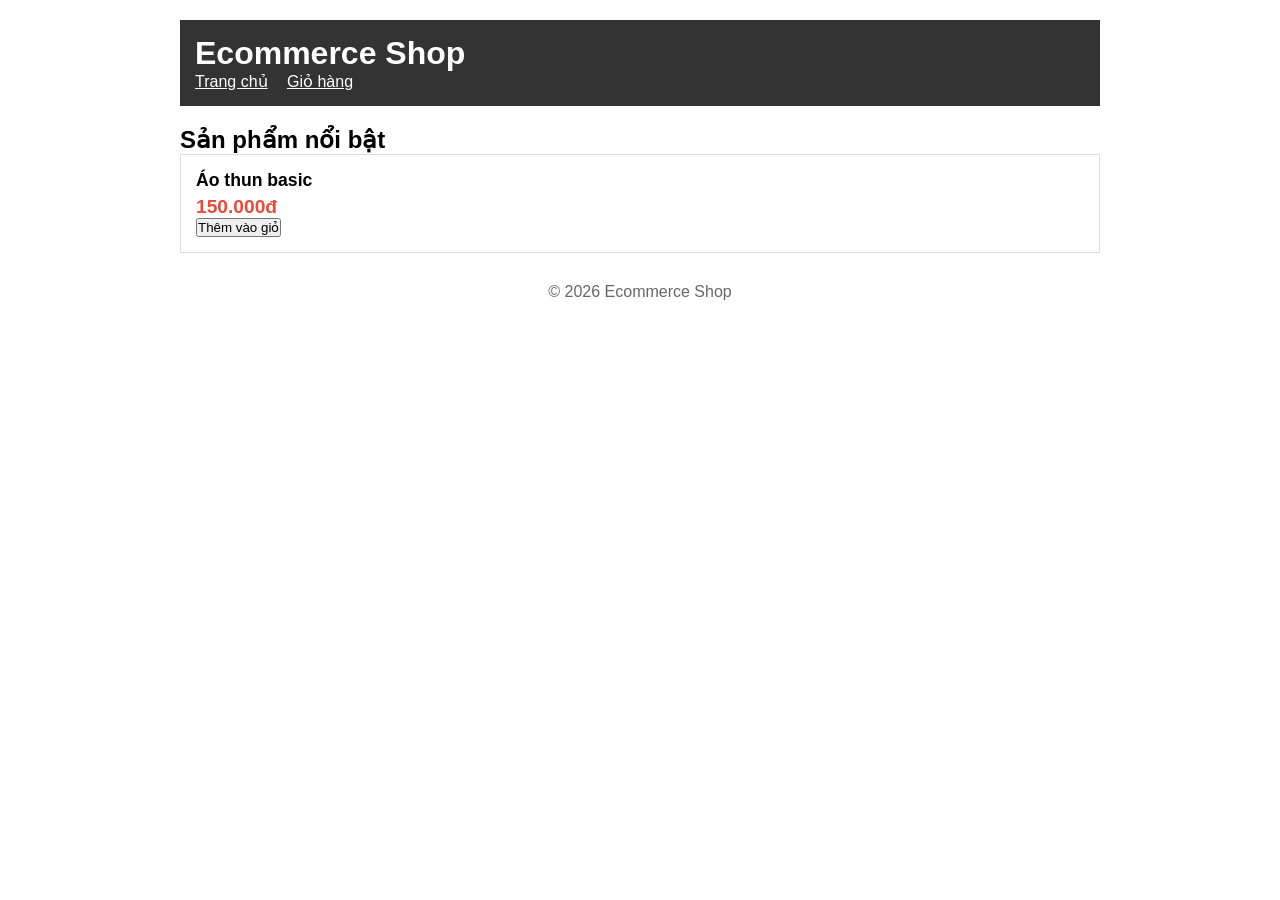
<file: index.html>
<!DOCTYPE html>
<html lang="vi">
<head>
 <meta charset="UTF-8">
 <title>Ecommerce Shop</title>
 <link rel="stylesheet" href="css/style.css">
</head>
<body>
 <header>
 <h1>Ecommerce Shop</h1>
 <nav>
 <a href="index.html">Trang chủ</a>
 <a href="cart.html">Giỏ hàng</a>
 </nav>
 </header>
 <main>
 <h2>Sản phẩm nổi bật</h2>
 <div class="product">
 <h3>Áo thun basic</h3>
 <p class="price">150.000đ</p>
 <button>Thêm vào giỏ</button>
 </div>
 </main>
 <footer>
 <p>&copy; 2026 Ecommerce Shop</p>
 </footer>
</body>
</html>
</file>
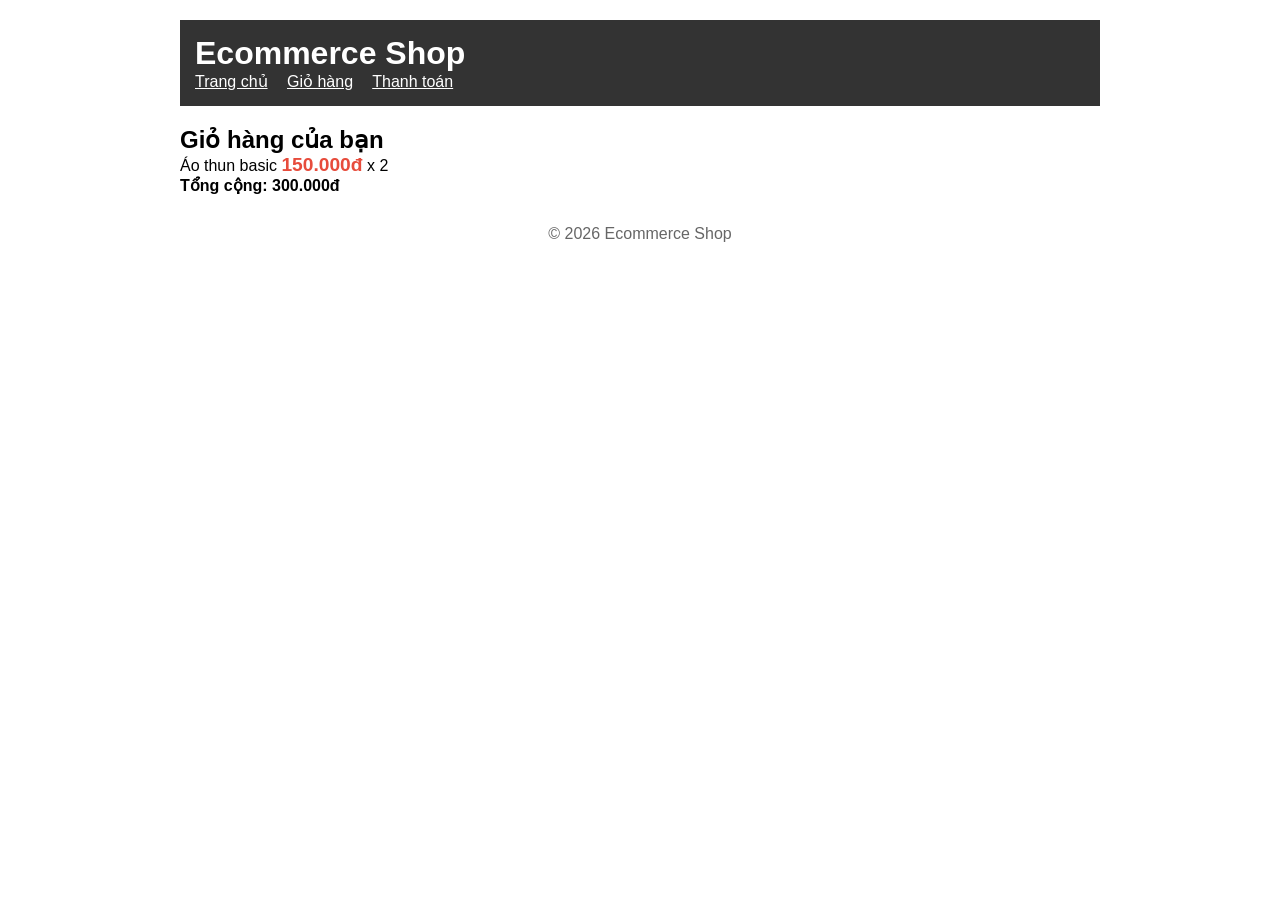
<file: cart.html>
<!DOCTYPE html>
<html lang="vi">
<head>
 <meta charset="UTF-8">
 <title>Giỏ hàng - Ecommerce Shop</title>
 <link rel="stylesheet" href="css/style.css">
</head>
<body>
 <header>
 <h1>Ecommerce Shop</h1>
 <nav>
 <a href="index.html">Trang chủ</a>
 <a href="cart.html">Giỏ hàng</a>
<a href="checkout.html">Thanh toán</a>
 </nav>
 </header>
 <main>
 <h2>Giỏ hàng của bạn</h2>
 <div class="cart-item">
 <span>Áo thun basic</span>
 <span class="price">150.000đ</span>
 <span>x 2</span>
 </div>
 <div class="cart-total">
 <strong>Tổng cộng: <span id="total">300.000đ</span></strong>
 </div>
 </main>
 <footer>
 <p>&copy; 2026 Ecommerce Shop</p>
 </footer>
 <script src="src/cart.js"></script>
</body>
</html>
</file>
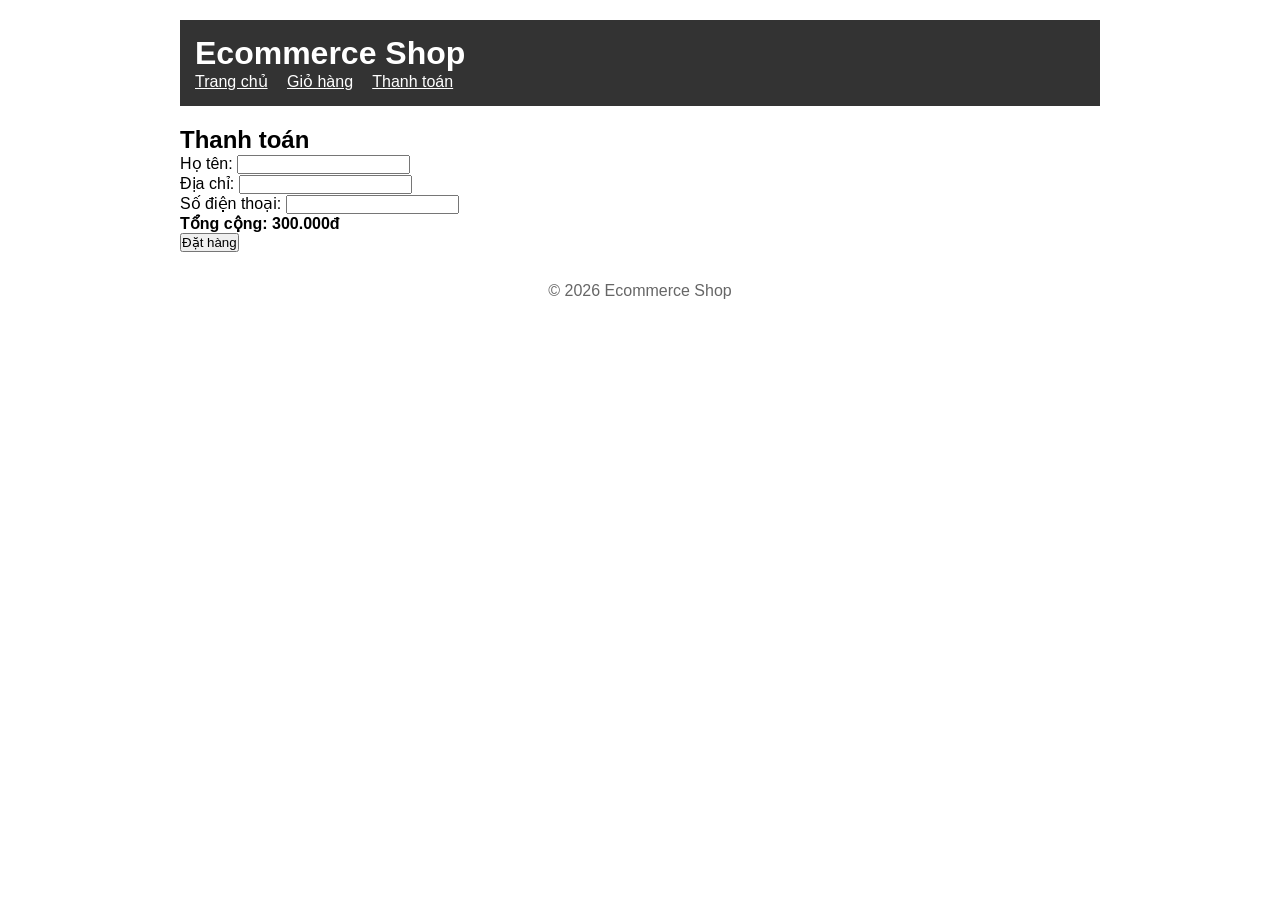
<file: checkout.html>
<!DOCTYPE html>
<html lang="vi">
<head>
 <meta charset="UTF-8">
 <title>Thanh toán - Ecommerce Shop</title>
 <link rel="stylesheet" href="css/style.css">
</head>
<body>
 <header>
 <h1>Ecommerce Shop</h1>
 <nav>
 <a href="index.html">Trang chủ</a>
 <a href="cart.html">Giỏ hàng</a>
 <a href="checkout.html">Thanh toán</a>
 </nav>
 </header>
 <main>
 <h2>Thanh toán</h2>
 <form id="checkout-form">
 <div>
 <label>Họ tên:</label>
 <input type="text" name="fullname" required>
 </div>
 <div>
 <label>Địa chỉ:</label>
 <input type="text" name="address" required>
 </div>
 <div>
 <label>Số điện thoại:</label>
 <input type="tel" name="phone" required>
 </div>
 <div class="cart-total">
 <strong>Tổng cộng: <span id="checkout-total">300.000đ</span></strong>
 </div>
 <button type="submit">Đặt hàng</button>
 </form>
 </main>
 <footer>
 <p>&copy; 2026 Ecommerce Shop</p>
 </footer>
 <script src="src/checkout.js"></script>
</body>
</html>
</file>
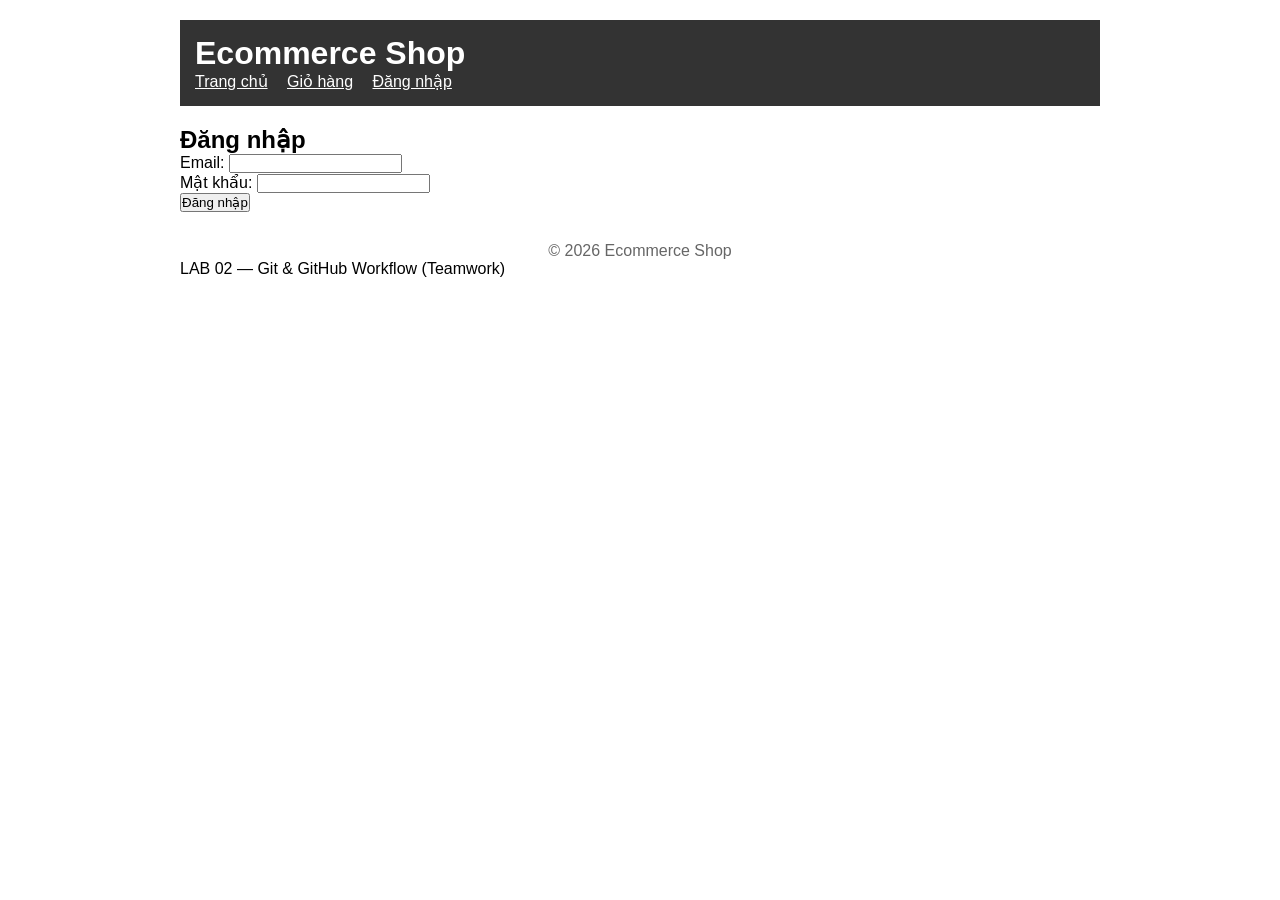
<file: login.html>
<!DOCTYPE html>
<html lang="vi">
<head>
 <meta charset="UTF-8">
 <title>Đăng nhập - Ecommerce Shop</title>
 <link rel="stylesheet" href="css/style.css">
</head>
<body>
 <header>
 <h1>Ecommerce Shop</h1>
 <nav>
 <a href="index.html">Trang chủ</a>
 <a href="cart.html">Giỏ hàng</a>
 <a href="login.html">Đăng nhập</a>
 </nav>
 </header>
 <main>
 <h2>Đăng nhập</h2>
 <form id="login-form">
 <div>
 <label>Email:</label>
 <input type="email" name="email" required>
 </div>
 <div>
 <label>Mật khẩu:</label>
 <input type="password" name="password" required>
 </div>
 <button type="submit">Đăng nhập</button>
 </form>
 </main>
 <footer>
 <p>&copy; 2026 Ecommerce Shop</p>
 </footer>
 <script src="src/login.js"></script>
LAB 02 — Git & GitHub Workflow (Teamwork)
</body>
</html>
</file>
<file: css/style.css>
* {
 margin: 0;
 padding: 0;
 box-sizing: border-box;
}
body {
 font-family: Arial, sans-serif;
 max-width: 960px;
 margin: 0 auto;
 padding: 20px;
}
header {
 background: #333;
 color: white;
 padding: 15px;
 margin-bottom: 20px;
}
header nav a {
 color: white;
 margin-right: 15px;
}
.product {
 border: 1px solid #ddd;
 padding: 15px;
 margin-bottom: 10px;
}
.price {
 color: #e74c3c;
 font-weight: bold;
 font-size: 1.2em;
}
footer {
 margin-top: 30px;
 text-align: center;
 color: #666;
}

.product h3 {
 font-size: 1.1em;
 margin-bottom: 5px;
}
</file>
